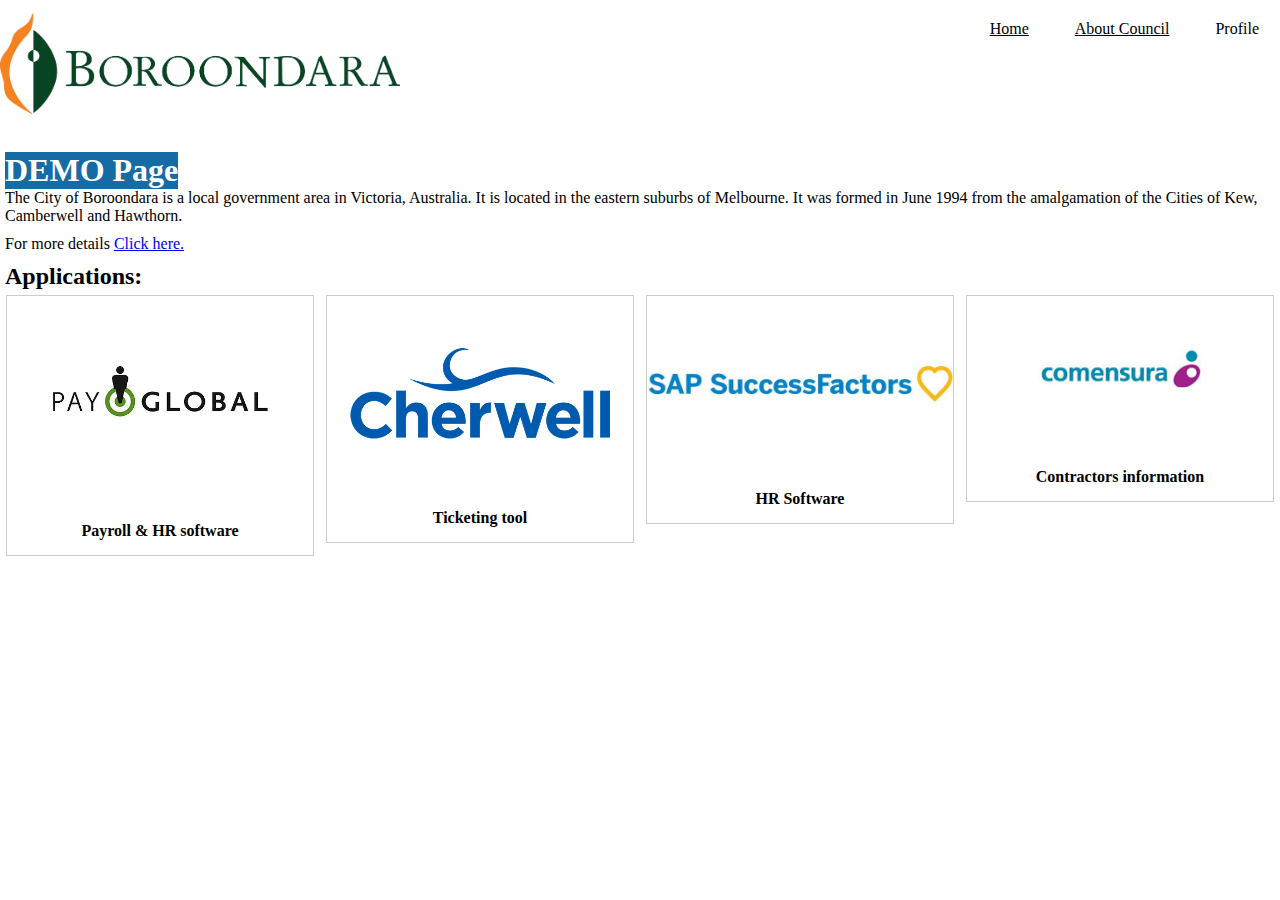
<file: index.html>
<!DOCTYPE html>
<html>
<head>
    <title>City of Boroondara</title>
    <link rel="icon" href="TitleLogo.png" sizes="100x100">
    <link rel="stylesheet" type="text/css" href="style.css">
</head>
<body>
   <header>

    <div class="main">
      <div class="logo">
        <img src="biglogo.png">
      </div>
         <ul>
        <li class="active"><a href="index.html">Home</a></li>
        <li><a href="https://www.boroondara.vic.gov.au/about-council">About Council</a></li>
	<li><div class="dropdown">
  	<a>Profile</a>
	  <div class="dropdown-content" style="float:right;">
	  <a href="https://BoroondaraB2CDev.b2clogin.com/BoroondaraB2CDev.onmicrosoft.com/oauth2/v2.0/authorize?p=B2C_1_ProfileEdit&client_id=67836cbf-cbed-4289-91d4-1c8c6ee92838&nonce=defaultNonce&redirect_uri=https%3A%2F%2Fdivchanukya.github.io%2Fdemopage%2F&scope=openid&response_type=id_token&prompt=login">Edit Profile</a>
	  <a href="https://BoroondaraB2CDev.b2clogin.com/BoroondaraB2CDev.onmicrosoft.com/oauth2/v2.0/authorize?p=B2C_1_PasswordReset&client_id=67836cbf-cbed-4289-91d4-1c8c6ee92838&nonce=defaultNonce&redirect_uri=https%3A%2F%2Fdivchanukya.github.io%2Fdemopage%2F&scope=openid&response_type=id_token&prompt=login">Password Reset</a>
	  <a href="https://BoroondaraB2CDev.b2clogin.com/BoroondaraB2CDev.onmicrosoft.com/oauth2/v2.0/authorize?p=B2C_1A_DELETE_MY_ACCOUNT&client_id=67836cbf-cbed-4289-91d4-1c8c6ee92838&nonce=defaultNonce&redirect_uri=https%3A%2F%2Fdivchanukya.github.io%2Fdemopage%2F&scope=openid&response_type=id_token&prompt=login">De-Register</a>
	  <a href="https://divyakall.github.io/signout/">Sign out</a>	  
	  </div>
	</div></li>
		</ul>
    </div>
<div class="para">
<h1>DEMO Page</h1>
<p>The City of Boroondara is a local government area in Victoria, Australia. It is located in the eastern suburbs of Melbourne. It was formed in June 1994 from the amalgamation of the Cities of Kew, Camberwell and Hawthorn.</p>
<p class="big">For more details <a href="https://en.wikipedia.org/wiki/City_of_Boroondara">Click here.</a></p>

<h2>Applications:</h2>
</div>
<div class="responsive">
  <div class="gallery">
    <a target="_blank" href="PG.jpg">
      <img src="PG.jpg" width="600" height="400">
    </a>
    <div class="desc">Payroll & HR software</div>
  </div>
</div>
<div class="responsive">
  <div class="gallery">
    <a target="_blank" href="cherwell-featured.jpg">
      <img src="cherwell-featured.jpg" alt="Mountains" width="600" height="400">
    </a>
    <div class="desc">Ticketing tool</div>
  </div>
</div>


<div class="responsive">
  <div class="gallery">
    <a target="_blank" href="SAP.jpg">
      <img src="SAP.jpg" alt="Northern Lights" width="600" height="400">
    </a>
    <div class="desc">HR Software</div>
  </div>
</div>
<div class="responsive">
  <div class="gallery">
    <a target="_blank" href="comensura-logo.jpg">
      <img src="comensura-logo.jpg" alt="Forest" width="600" height="400">
    </a>
    <div class="desc">Contractors information</div>
  </div>
</div>

  </header>
</body>
</html>
</file>
<file: style.css>
*{
	margin: 0;
	padding: 0;
	font-family: Roboto Black; 
}
header{

	background-color: white;

}
ul{
	float: right;
	list-style-type: none;
	margin-top: 20px;
}
ul li{
	display: inline-block;

}
ul li a{
	color: black;
	padding: 5px 20px;
	border: 1px solid transparent;
	transition: 0.6s ease;
}

ul li.active a{
 background-color: none;
	color: #000;	
}
.logo img{
  float: left;
  width: 400px;
  height: auto;
}
.title{
	position: absolute;
	top: 40%;
	left: 50%;
	transform: translate(-50%,-50%);
}

.dropdown-content {
  display: none;
  position: absolute;
  background-color: #f9f9f9;
  min-width: 120px;
  right: 0;
  left: auto;
  z-index: 1;
}
.dropdown-content a {
  color: black;
  padding: 12px 16px;
  text-decoration: none;
  display: block;
}

.dropdown-content a:hover {background-color: #f1f1f1}

.dropdown:hover .dropdown-content {
  display: block;
}

.para h1{
	background-color: #156CA4;
	color: white;
	display: inline-block;
}
.para{
	float: left;
	padding: 5px;
  	margin-top: 20px;	
  	text-align: left;
}
p.big {
  line-height: 2.4;
}

div.gallery {
  border: 1px solid #ccc;
}

div.gallery:hover {
  border: 1px solid #777;
}

div.gallery img {
  width: 100%;
  height: auto;
}

div.desc {
  padding: 15px;
  text-align: center;
  font-weight: bold;
}

* {
  box-sizing: border-box;
}

.responsive {
  padding: 0 6px;
  float: left;
  width: 24.99999%;
}
</file>
